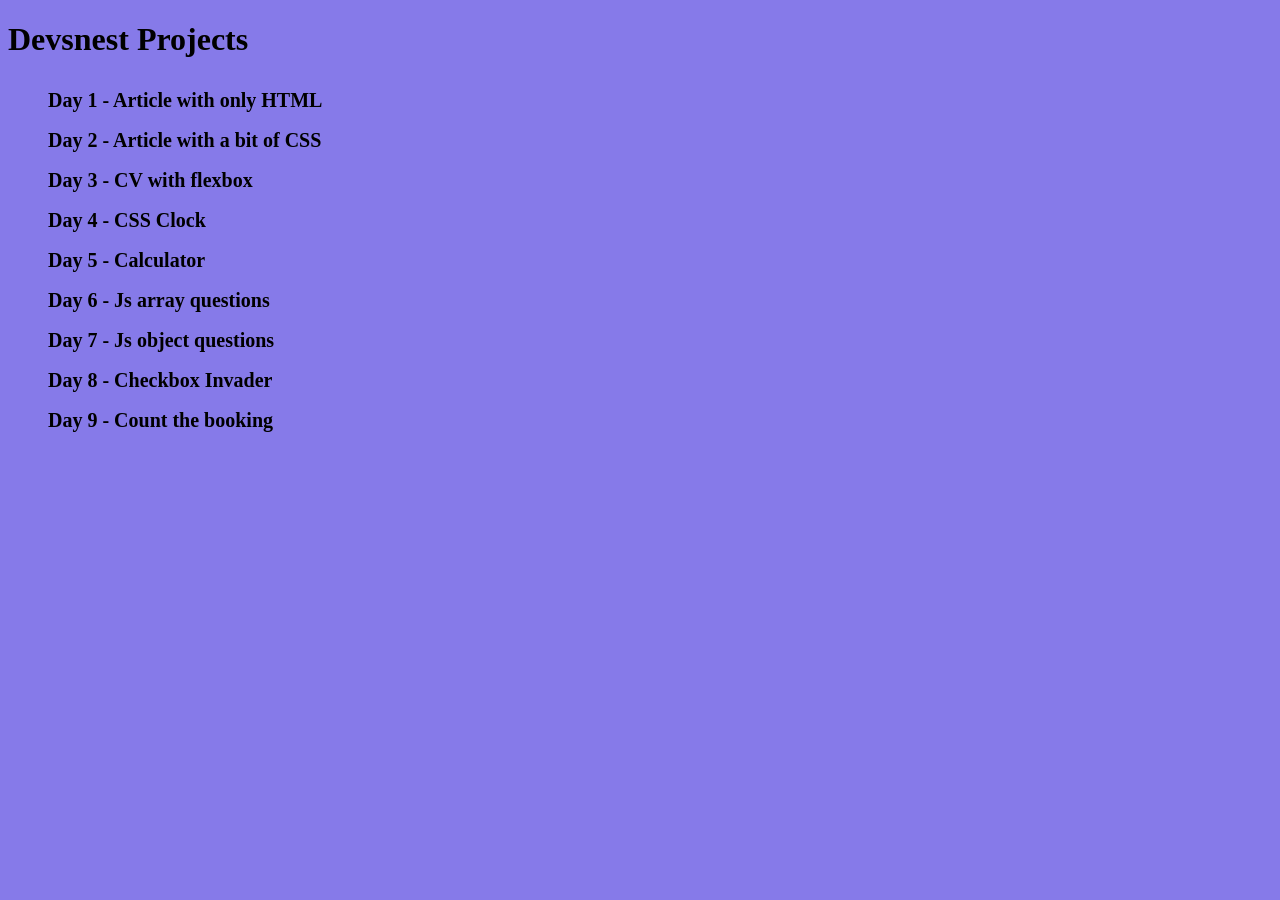
<file: index.html>
<!DOCTYPE html>
<html lang="en">
  <head>
    <meta charset="UTF-8" />
    <title>Devsnest Projects</title>
    <style>
      body {
        background-color: #867ae9;
      }
      div {
        margin-left: 40px;
        line-height: 2;
      }

      a {
        display: block;
        color: #000;
        text-decoration: none;
        font-size: 20px;
        font-weight: 600;
      }

      a:hover {
        color: #fff;
      }
    </style>
  </head>
  <body>
    <h1>Devsnest Projects</h1>
    <div>
      <a href="../basicTha/Day1/Letter.html">Day 1 - Article with only HTML</a>
      <a href="../basicTha/Day2/CSSAdded.html">Day 2 - Article with a bit of CSS</a>
      <a href="../basicTha/Day3/Resume.html">Day 3 - CV with flexbox</a>
      <a href="../basicTha/Day4/Clock.html">Day 4 - CSS Clock</a>
      <a href="../basicTha/Day5/calculator.html">Day 5 - Calculator</a>
      <a href="../basicTha/Day6/beginnerJsQues.html">Day 6 - Js array questions</a>
      <a href="../basicTha/Day7/index.html">Day 7 - Js object questions</a>
      <a href="../basicTha/Day8/index.html">Day 8 - Checkbox Invader</a>
      <a href="../basicTha/Day9/index.html">Day 9 - Count the booking</a>
    </div>
  </body>
</html>
</file>
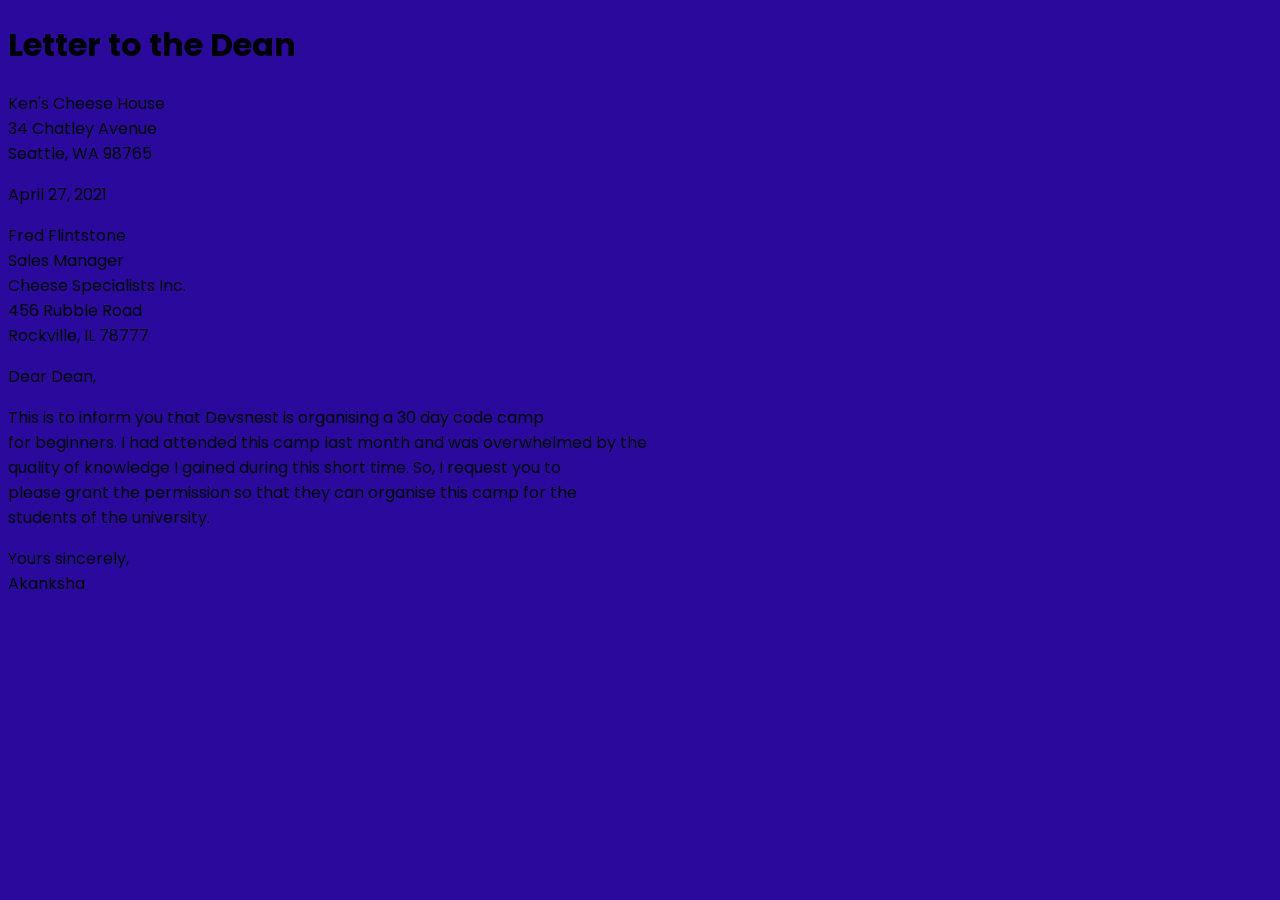
<file: Day 2/CssAdded.html>
<!DOCTYPE html>
<html lang="en">
  <head>
    <meta charset="UTF-8" />
    <meta http-equiv="X-UA-Compatible" content="IE=edge" />
    <meta name="viewport" content="width=device-width, initial-scale=1.0" />
    <title>Task 1</title>
    <link rel="preconnect" href="https://fonts.gstatic.com" />
    <link
      href="https://fonts.googleapis.com/css2?family=Poppins:wght@200&display=swap"
      rel="stylesheet"
    />
    <style>
      body {
        font-family: "Poppins", sans-serif;
        background-color: #2b099c;
      }
    </style>
  </head>
  <body>
    <h1>Letter to the Dean</h1>
    <p>
      Ken's Cheese House<br />
      34 Chatley Avenue<br />
      Seattle, WA 98765<br />
    </p>
    <p>April 27, 2021</p>
    <p>
      Fred Flintstone<br />
      Sales Manager<br />
      Cheese Specialists Inc.<br />
      456 Rubble Road<br />
      Rockville, IL 78777<br />
    </p>
    <p>Dear Dean,</p>
    <p>
      This is to inform you that Devsnest is organising a 30 day code
      camp<br />
      for beginners. I had attended this camp last month and was overwhelmed by
      the<br />
      quality of knowledge I gained during this short time. So, I request you
      to<br />
      please grant the permission so that they can organise this camp for the<br />
      students of the university.
    </p>
    <p>
      Yours sincerely,<br />
      Akanksha<br />
    </p>
  </body>
</html>
</file>
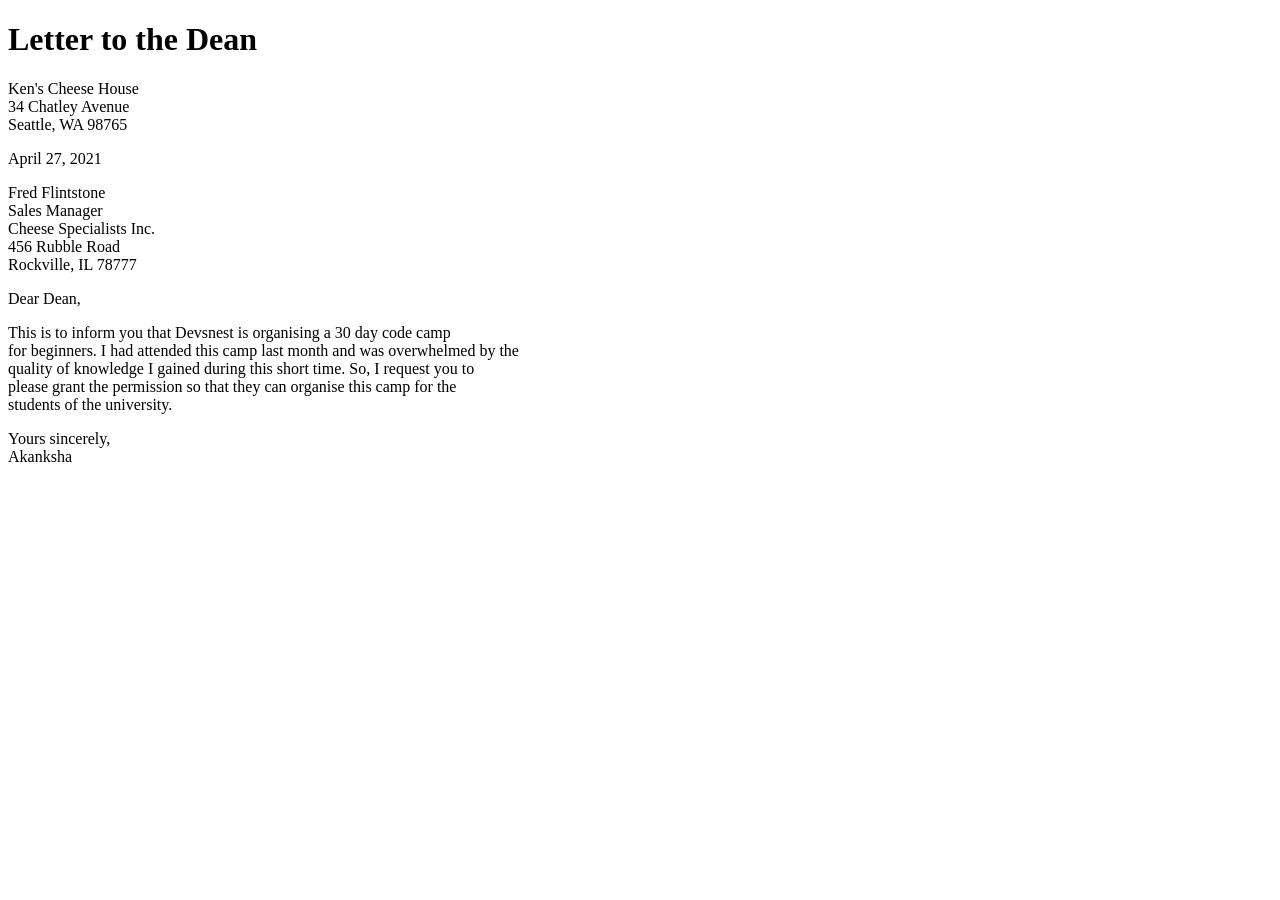
<file: Day1/Letter.html>
<!DOCTYPE html>
<html lang="en">
  <head>
    <meta charset="UTF-8" />
    <meta http-equiv="X-UA-Compatible" content="IE=edge" />
    <meta name="viewport" content="width=device-width, initial-scale=1.0" />
    <title>Task 1</title>
    <link rel="preconnect" href="https://fonts.gstatic.com" />
    <link
      href="https://fonts.googleapis.com/css2?family=Poppins:wght@200&display=swap"
      rel="stylesheet"
    />
  </head>
  <body>
    <h1>Letter to the Dean</h1>
    <p>
      Ken's Cheese House<br />
      34 Chatley Avenue<br />
      Seattle, WA 98765<br />
    </p>
    <p>April 27, 2021</p>
    <p>
      Fred Flintstone<br />
      Sales Manager<br />
      Cheese Specialists Inc.<br />
      456 Rubble Road<br />
      Rockville, IL 78777<br />
    </p>
    <p>Dear Dean,</p>
    <p>
      This is to inform you that Devsnest is organising a 30 day code
      camp<br />
      for beginners. I had attended this camp last month and was overwhelmed by
      the<br />
      quality of knowledge I gained during this short time. So, I request you
      to<br />
      please grant the permission so that they can organise this camp for the<br />
      students of the university.
    </p>
    <p>
      Yours sincerely,<br />
      Akanksha<br />
    </p>
  </body>
</html>
</file>
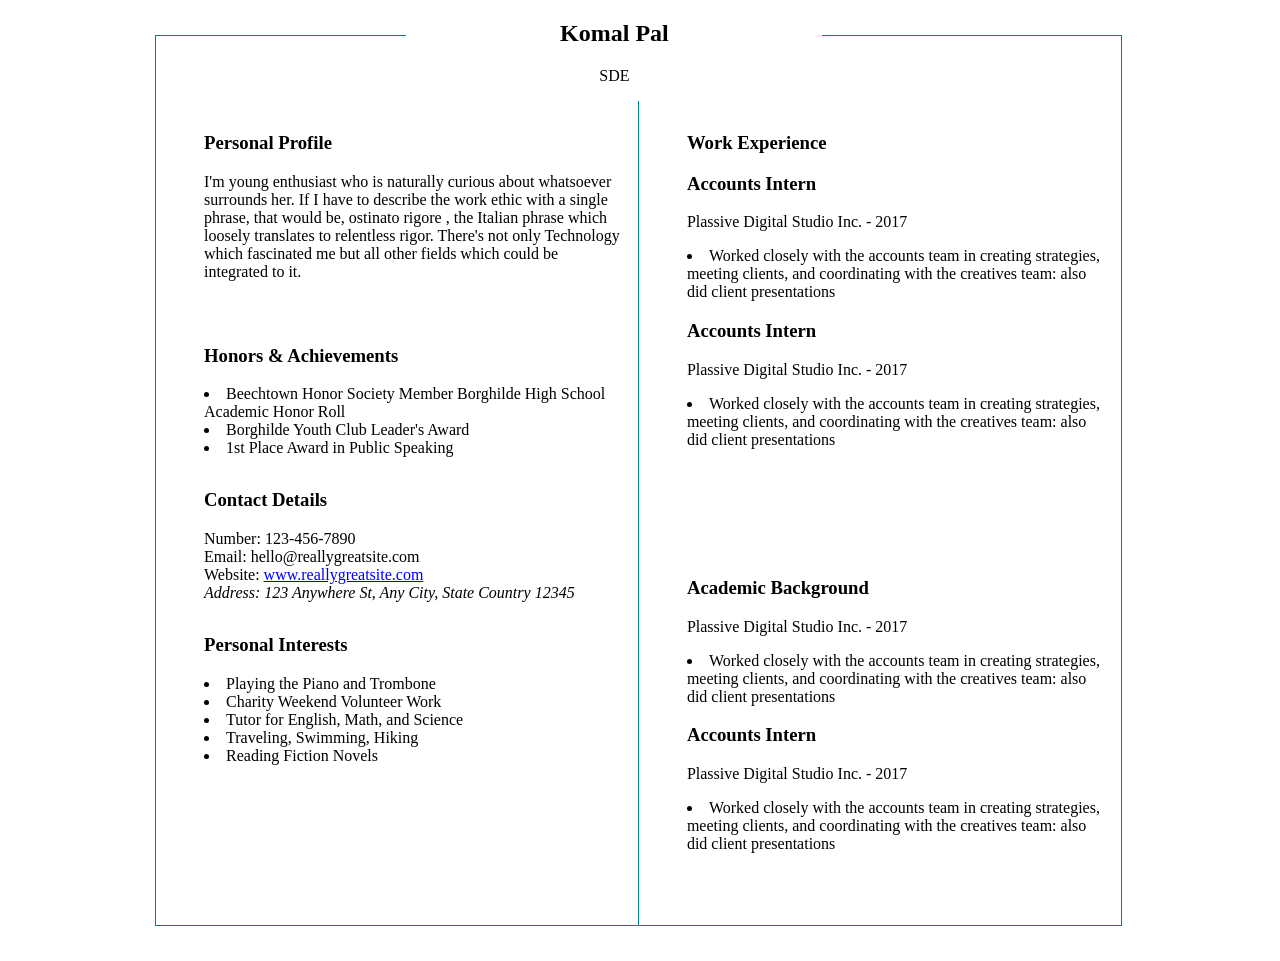
<file: Day3/Resume.html>
<!DOCTYPE html>
<html lang="en">
  <head>
    <meta charset="UTF-8" />
    <link rel="stylesheet" href="Resume.css" />
    <title>Resume</title>
  </head>
  <body>
    <div class="heading">
      <h2>Komal Pal</h2>
      <p>SDE</p>
    </div>
    <div class="container">
      <div class="left-part">
        <div class="profile">
          <h3>Personal Profile</h3>
          <p>
            I'm young enthusiast who is naturally curious about whatsoever surrounds her. If I have to describe the work ethic with a single phrase, that would be, ostinato rigore , the Italian phrase which loosely translates to relentless rigor. There's not only Technology which fascinated me but all other fields which could be integrated to it.
          </p>
        </div>
        <div class="honor">
          <h3>Honors & Achievements</h3>
          <div>
            <li>
              Beechtown Honor Society Member Borghilde High School Academic
              Honor Roll
            </li>
            <li>Borghilde Youth Club Leader's Award</li>
            <li>1st Place Award in Public Speaking</li>
          </div>
        </div>
        <div class="contact">
          <h3>Contact Details</h3>
          <div>Number: 123-456-7890</div>
          <div>Email: hello@reallygreatsite.com</div>
          <div>
            Website:
            <a href=" www.reallygreatsite.com"> www.reallygreatsite.com</a>
          </div>
          <address>
            Address: 123 Anywhere St, Any City, State Country 12345
          </address>
          <p></p>
        </div>
        <div class="interest">
          <h3>Personal Interests</h3>
          <div>
            <li>Playing the Piano and Trombone</li>
            <li>Charity Weekend Volunteer Work</li>
            <li>Tutor for English, Math, and Science</li>
            <li>Traveling, Swimming, Hiking</li>
            <li>Reading Fiction Novels</li>
          </div>
        </div>
      </div>
      <div class="right-part">
        <div class="work-exp">
          <h3>Work Experience</h3>
          <h3>Accounts Intern</h3>
          <p>Plassive Digital Studio Inc. - 2017</p>
          <div>
            <li>
              Worked closely with the accounts team in creating strategies,
              meeting clients, and coordinating with the creatives team: also
              did client presentations
            </li>
          </div>
        </div>
        <div class="lorem-txt">
          <h3>Accounts Intern</h3>
          <p>Plassive Digital Studio Inc. - 2017</p>
          <div>
            <li>
              Worked closely with the accounts team in creating strategies,
              meeting clients, and coordinating with the creatives team: also
              did client presentations
            </li>
          </div>
        </div>
        <div class="academic">
          <h3>Academic Background</h3>
          <p>Plassive Digital Studio Inc. - 2017</p>
          <div>
            <li>
              Worked closely with the accounts team in creating strategies,
              meeting clients, and coordinating with the creatives team: also
              did client presentations
            </li>
          </div>
        </div>
        <div>
          <h3>Accounts Intern</h3>
          <p>Plassive Digital Studio Inc. - 2017</p>
          <div>
            <li>
              Worked closely with the accounts team in creating strategies,
              meeting clients, and coordinating with the creatives team: also
              did client presentations
            </li>
          </div>
        </div>
      </div>
    </div>
  </body>
</html>
</file>
<file: Day3/Resume.css>
.container {
    display: flex;
    /* justify-content: space-around; */
    position: relative;
    /* width: 50%; */
    margin: 35px;
    /* z-index: -1; */
  }
  
  .heading {
    width: 30vw;
    text-align: center;
    position: absolute;
    top: 0%;
    left: 48%;
    transform: translateX(-50%);
    z-index: 100;
    background-color: #fff;
    padding: 0 1rem;
    /* border-bottom: 1px solid teal; */
  }
  
  /* ----------LEFT PART STARTS --------------- */
  
  .left-part {
    margin-left: 7rem;
    width: 35%;
    /* padding: 20px; */
    padding: 2rem 1rem 2rem 3rem;
    border: 1px solid teal;
  }
  
  .left-part .profile {
    margin-top: 4rem;
  }
  
  .left-part .honor {
    margin-top: 4rem;
  }
  
  .left-part .contact {
    margin-top: 2rem;
    margin-bottom: 2rem;
  }
  
  .left-part .interest {
    padding-bottom: 8rem;
  }
  
  /* ----------LEFT PART ENDS --------------- */
  /* ----------RIGHT PART STARTS --------------- */
  
  .right-part {
    /* margin-left: 7rem; */
    width: 35%;
    padding: 1rem 1rem 2rem 3rem;
    border-top: 1px solid teal;
    border-right: 1px solid teal;
    border-bottom: 1px solid teal;
  }
  
  .right-part .work-exp {
    margin-top: 5rem;
  }
  
  .right-part .academic {
    margin-top: 8rem;
  }
</file>
